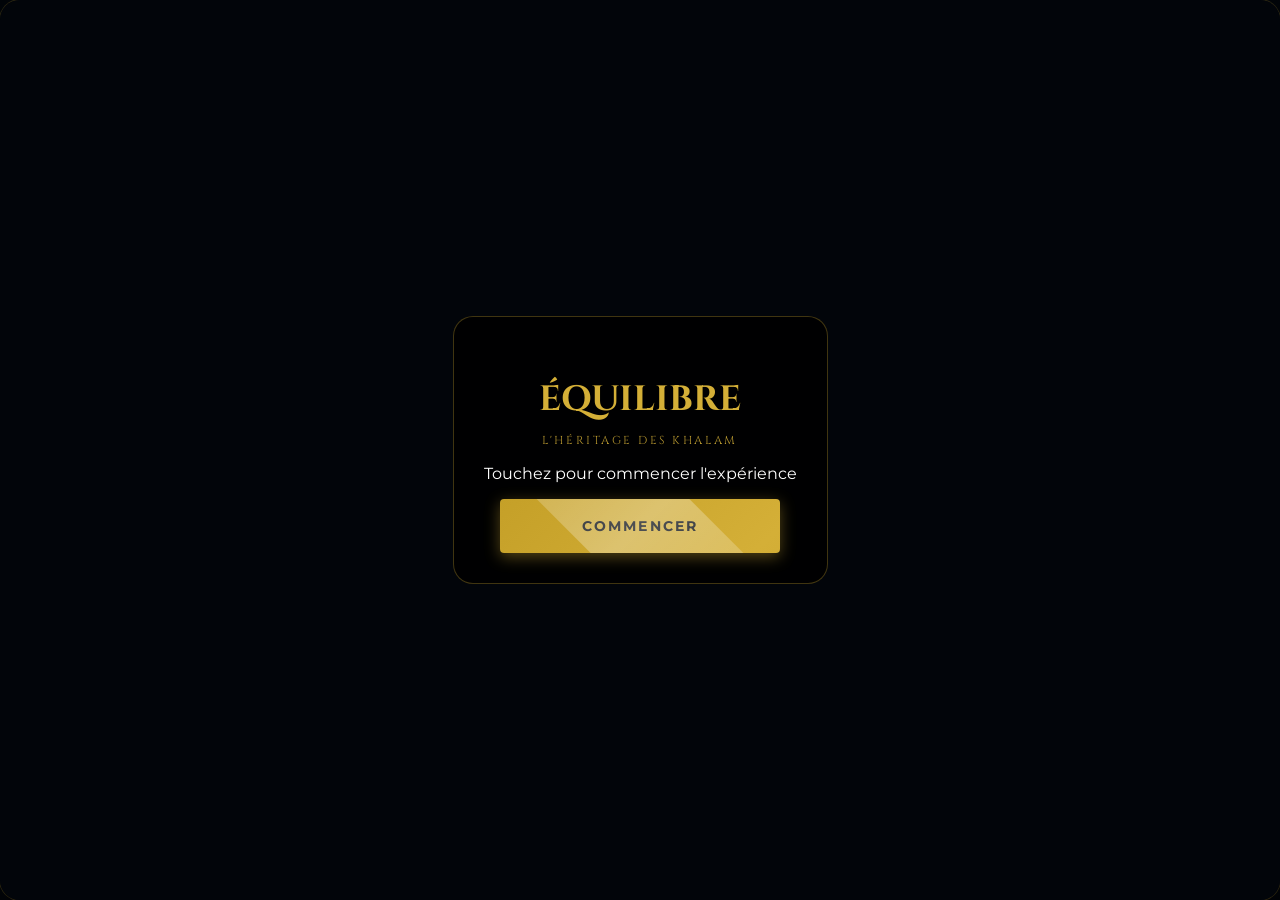
<file: index.html>
<!DOCTYPE html>
<html lang="fr">
<head>
  <meta charset="UTF-8">
  <meta name="viewport" content="width=device-width, initial-scale=1.0, viewport-fit=cover, user-scalable=no">
  <title>ÉQUILIBRE — L'Héritage des Khalam</title>
  <meta name="description" content="Un simulateur de vie narratif : maintenez l'équilibre entre Spiritualité, Amour, Santé et Argent.">

  <meta name="theme-color" content="#02050a">
  <meta name="apple-mobile-web-app-capable" content="yes">
  <meta name="apple-mobile-web-app-status-bar-style" content="black-translucent">
  <meta name="apple-mobile-web-app-title" content="L'Héritage">
  <link rel="manifest" href="manifest.webmanifest">
  <link rel="apple-touch-icon" href="icon-192.png">
  <link rel="icon" type="image/png" href="icon-192.png">

  <link rel="preconnect" href="https://fonts.googleapis.com">
  <link rel="preconnect" href="https://fonts.gstatic.com" crossorigin>
  <link href="https://fonts.googleapis.com/css2?family=Cinzel:wght@400;700&family=Montserrat:wght@300;400;600&display=swap" rel="stylesheet">
  <link rel="stylesheet" href="site.css">

  <!-- Préchargement des ressources du premier écran -->
  <link rel="preload" as="image" href="home-background.webp">
  <link rel="preload" as="image" href="official-game-emblem.webp">
  <!-- Ces deux chemins doublent VISUELS (config.js) : le préchargement doit
       figurer dans le HTML, avant tout module. À mettre à jour ensemble. -->

  <style>
    /* Styles critiques : évitent un flash blanc avant le chargement de la feuille. */
    html, body, #game-container { width: 100%; height: 100%; margin: 0; padding: 0; background: #02050a; overflow: hidden; color: #fff; }
    body, #game-container { height: 100dvh; }
    body {
      touch-action: manipulation;
      font-family: 'Montserrat', sans-serif;
      -webkit-overflow-scrolling: touch;
      -webkit-tap-highlight-color: transparent;
    }
    img { -webkit-user-drag: none; user-select: none; }
  </style>
</head>
<body class="text-md">
  <div id="game-container">
    <!-- Couches d'atmosphère -->
    <div class="mist-layer"></div>
    <div class="mist-layer alt"></div>
    <div class="menu-halo"></div>
    <div class="particles-container" id="particles"></div>

    <!-- Les écrans sont injectés ici par ui.js -->
    <div id="screen-container"></div>

    <!-- Le son ne peut démarrer qu'après un geste de l'utilisateur -->
    <div id="audio-prompt" class="overlay">
      <div class="prompt-box">
        <h2>ÉQUILIBRE</h2>
        <p class="prompt-sous">L'Héritage des Khalam</p>
        <p>Touchez pour commencer l'expérience</p>
        <button id="start-audio-btn" class="primary-btn">Commencer</button>
      </div>
    </div>
  </div>

  <!-- Filet de diagnostic.
       Si un fichier .js manque ou refuse de se charger, les modules ne
       s'exécutent pas et la page reste figée sur l'écran d'entrée, sans
       aucun message. Ce script, chargé avant eux, affiche alors ce qui a
       échoué — beaucoup plus utile qu'un bouton qui ne répond pas. -->
  <script>
  (function () {
    var signale = false;

    function afficher(message, detail) {
      if (signale) return;
      signale = true;
      var d = document.createElement('div');
      d.setAttribute('style',
        'position:fixed;inset:0;z-index:9999;background:#02050a;color:#f8f9fa;' +
        'font-family:-apple-system,system-ui,sans-serif;padding:26px;overflow:auto;' +
        'display:flex;flex-direction:column;justify-content:center');
      d.innerHTML =
        '<div style="color:#D4AF37;letter-spacing:.2em;font-size:.7rem;margin-bottom:14px">' +
        'LE JEU N\'A PAS PU DÉMARRER</div>' +
        '<div style="font-size:.9rem;line-height:1.6;margin-bottom:18px">' + message + '</div>' +
        '<div style="font-size:.72rem;line-height:1.6;opacity:.75;font-family:ui-monospace,monospace;' +
        'background:rgba(255,255,255,.06);padding:12px;border-radius:8px;word-break:break-all">' +
        detail + '</div>' +
        '<div style="font-size:.72rem;line-height:1.7;opacity:.6;margin-top:18px">' +
        'Vérifiez que les 50 fichiers du jeu sont bien déposés, puis rechargez ' +
        'la page en vidant le cache.</div>';
      document.body.appendChild(d);
    }

    // Un fichier introuvable : c'est la cause la plus fréquente.
    window.addEventListener('error', function (e) {
      var c = e.target;
      if (c && (c.tagName === 'SCRIPT' || c.tagName === 'LINK')) {
        afficher('Un fichier du jeu est introuvable ou n\'a pas pu être chargé.',
                 c.src || c.href);
      } else if (e.message) {
        afficher('Une erreur est survenue au démarrage.', e.message);
      }
    }, true);

    window.addEventListener('unhandledrejection', function (e) {
      afficher('Une erreur est survenue au démarrage.',
               (e.reason && (e.reason.message || e.reason)) || 'cause inconnue');
    });

    // Si rien ne s'est initialisé au bout de six secondes, les modules n'ont
    // pas démarré : on le dit plutôt que de laisser l'écran figé.
    setTimeout(function () {
      if (!window.__JEU_PRET__) {
        afficher('Les modules du jeu ne se sont pas chargés.',
                 'Fichiers attendus : main.js, config.js, pillars.js, state.js, ' +
                 'story.js, audio.js, voice.js, anim.js, ui.js, site.css');
      }
    }, 6000);
  })();
  </script>

  <script type="module" src="main.js"></script>
</body>
</html>
</file>
<file: site.css>
/* Noir & Or Premium Palette */
:root {
  --navy-deep: #02050a;
  --gold: #d4af37;
  --gold-muted: #c5a028;
  --gold-glow: rgba(212, 175, 55, 0.4);
  --white: #f8f9fa;
  --glass: rgba(255, 255, 255, 0.03); /* More transparent */
  --glass-border: rgba(212, 175, 55, 0.15);
  --gold-border: rgba(212, 175, 55, 0.3);
  --gold-bright: #ffefba;
  
  --spirit-glow: #9b59b6;
  --love-glow: #e74c3c;
  --health-glow: #2ecc71;
  
  --vh: 100vh;
}

* {
  box-sizing: border-box;
  -webkit-tap-highlight-color: transparent;
}

body {
  background-color: var(--navy-deep);
  color: var(--white);
  font-family: 'Montserrat', sans-serif;
  margin: 0;
  overflow: hidden;
  height: 100vh;
  width: 100vw;
}

h1, h2, h3, .cinzel {
  font-family: 'Cinzel', serif;
}

/* Atmosphere Layers */
.mist-layer {
  position: absolute;
  top: 0;
  left: 0;
  width: 100%;
  height: 100%;
  background: radial-gradient(circle at 20% 30%, rgba(212, 175, 55, 0.05) 0%, transparent 70%);
  pointer-events: none;
  z-index: 2;
  animation: mistMove 20s ease-in-out infinite alternate;
}

.mist-layer.alt {
  background: radial-gradient(circle at 80% 70%, rgba(155, 89, 182, 0.05) 0%, transparent 70%);
  animation: mistMove 25s ease-in-out infinite alternate-reverse;
}

@keyframes mistMove {
  0% { transform: translate(0, 0) scale(1); }
  100% { transform: translate(5%, 5%) scale(1.1); }
}

.menu-halo {
  position: absolute;
  top: 50%;
  left: 50%;
  transform: translate(-50%, -50%);
  width: 150vw;
  height: 150vw;
  background: radial-gradient(circle, rgba(212, 175, 55, 0.08) 0%, transparent 50%);
  pointer-events: none;
  z-index: 1;
  animation: haloPulse 15s infinite ease-in-out;
}

@keyframes haloPulse {
  0%, 100% { opacity: 0.5; transform: translate(-50%, -50%) scale(1); }
  50% { opacity: 1; transform: translate(-50%, -50%) scale(1.1); }
}

/* Screen Transitions */
.screen {
  position: absolute;
  top: 0;
  left: 0;
  width: 100%;
  height: 100%;
  opacity: 0;
  visibility: hidden;
  transition: opacity 0.8s cubic-bezier(0.4, 0, 0.2, 1), visibility 0.8s, transform 0.8s cubic-bezier(0.4, 0, 0.2, 1);
  display: flex;
  flex-direction: column;
  z-index: 10;
  transform: scale(1.02) translateY(10px);
}

.screen.active {
  opacity: 1;
  visibility: visible;
  z-index: 20;
  transform: scale(1) translateY(0);
}

/* Backgrounds */
.screen-bg {
  position: absolute;
  top: 0;
  left: 0;
  width: 100%;
  height: 100%;
  z-index: -1;
  background-size: cover;
  background-position: center;
}

.home-bg {
  background-image: url('home-background.webp');
  filter: brightness(0.6);
  animation: bgPulse 20s infinite ease-in-out;
}

@keyframes bgPulse {
  0%, 100% { transform: scale(1); filter: brightness(0.5) saturate(1); }
  50% { transform: scale(1.05); filter: brightness(0.7) saturate(1.2); }
}

.intro-overlay {
  position: absolute;
  top: 0;
  left: 0;
  width: 100%;
  height: 100%;
  background: radial-gradient(circle at center, transparent 20%, var(--navy-deep) 100%);
  z-index: -1;
}

/* Buttons */
button {
  cursor: pointer;
  border: none;
  background: none;
  font-family: 'Montserrat', sans-serif;
  text-transform: uppercase;
  letter-spacing: 0.15em;
  transition: all 0.4s cubic-bezier(0.25, 0.46, 0.45, 0.94);
}

.primary-btn {
  background: linear-gradient(135deg, var(--gold-muted), var(--gold), var(--gold-muted));
  background-size: 200% 100%;
  color: var(--navy-deep);
  padding: 18px 40px;
  font-weight: 700;
  font-size: 0.9rem;
  border-radius: 4px;
  box-shadow: 0 4px 15px var(--gold-glow);
  width: 100%;
  max-width: 280px;
  position: relative;
  overflow: hidden;
  animation: btnBreathe 4s ease-in-out infinite;
}

@keyframes btnBreathe {
  0%, 100% { transform: scale(1); box-shadow: 0 4px 15px var(--gold-glow); }
  50% { transform: scale(1.02); box-shadow: 0 8px 25px rgba(212, 175, 55, 0.6); }
}

.primary-btn::after {
  content: '';
  position: absolute;
  top: -50%;
  left: -50%;
  width: 200%;
  height: 200%;
  background: linear-gradient(to right, transparent, rgba(255,255,255,0.3), transparent);
  transform: rotate(45deg);
  transition: 0.5s;
  pointer-events: none;
  animation: btnShine 6s infinite;
}

@keyframes btnShine {
  0% { left: -150%; }
  20%, 100% { left: 150%; }
}

.primary-btn:hover {
  transform: translateY(-2px) scale(1.02);
  box-shadow: 0 10px 30px var(--gold-glow);
}

.primary-btn:active, .sm-btn:active, .choice-btn:active, .hud-btn:active {
  transform: scale(0.96);
  transition: transform 0.1s ease;
}

.primary-btn:disabled, .sm-btn.disabled {
  background: #222;
  color: #666;
  border-color: #333;
  box-shadow: none;
  cursor: not-allowed;
  opacity: 0.6;
}

.sm-btn {
  border: 1px solid var(--gold-border);
  color: var(--gold);
  padding: 12px 24px;
  font-size: 0.75rem;
  background: var(--glass);
  width: 100%;
  max-width: 260px;
  margin: 5px 0;
  border-radius: 4px;
}

.sm-btn:hover {
  background: rgba(212, 175, 55, 0.1);
  border-color: var(--gold);
}

.back-btn {
  position: absolute;
  top: 25px;
  left: 20px;
  color: var(--gold);
  font-size: 0.7rem;
  font-weight: 600;
  z-index: 100;
  padding: 10px;
  background: rgba(0,0,0,0.5);
  border-radius: 5px;
  border: 1px solid var(--glass-border);
}

/* HUD Components */
.logo-container {
  text-align: center;
  margin-top: 10vh;
  margin-bottom: 3vh;
}

.main-logo {
  width: 120px;
  filter: drop-shadow(0 0 20px var(--gold-glow));
  margin-bottom: 15px;
  position: relative;
}

.main-title {
  font-size: clamp(2rem, 8vw, 2.8rem);
  letter-spacing: 0.35em;
  color: var(--gold);
  margin: 0;
  text-shadow: 0 0 10px var(--gold-glow);
  position: relative;
  overflow: hidden;
  background: linear-gradient(90deg, var(--gold-muted), var(--gold-bright), var(--gold-muted));
  background-size: 200% auto;
  -webkit-background-clip: text;
  -webkit-text-fill-color: transparent;
  animation: logoShine 8s linear infinite;
}

@keyframes logoShine {
  0% { background-position: 200% center; }
  100% { background-position: -200% center; }
}

.main-subtitle {
  font-size: 0.75rem;
  letter-spacing: 0.55em;
  opacity: 0.7;
  margin: 12px 0 0;
  text-transform: uppercase;
  color: var(--white);
}

.menu-container {
  display: flex;
  flex-direction: column;
  align-items: center;
  gap: 12px;
  padding: 0 20px;
  margin-bottom: 30px;
}

.home-menu-card {
  background: var(--glass);
  backdrop-filter: blur(12px);
  border: 1px solid var(--glass-border);
  border-radius: 20px;
  padding: 35px 25px;
  box-shadow: 0 20px 50px rgba(0,0,0,0.5), inset 0 0 20px rgba(212, 175, 55, 0.05);
  position: relative;
  overflow: hidden;
}

.home-menu-card::before {
  content: '';
  position: absolute;
  top: 0;
  left: 0;
  width: 100%;
  height: 2px;
  background: linear-gradient(90deg, transparent, var(--gold-border), transparent);
}

/* Gameplay UI */
.stats-bar {
  display: flex;
  justify-content: space-around;
  padding: 15px 5px;
  background: var(--glass);
  border-bottom: 1px solid var(--glass-border);
}

.stat-item {
  display: flex;
  flex-direction: column;
  align-items: center;
  gap: 4px;
}

.gauge-bg {
  width: 50px;
  height: 4px;
  background: rgba(255,255,255,0.1);
  border-radius: 2px;
  overflow: hidden;
}

.gauge-fill {
  height: 100%;
  transition: width 1s ease;
}

.gauge-fill.spirit { background: var(--spirit-glow); box-shadow: 0 0 5px var(--spirit-glow); }
.gauge-fill.love { background: var(--love-glow); box-shadow: 0 0 5px var(--love-glow); }
.gauge-fill.health { background: var(--health-glow); box-shadow: 0 0 5px var(--health-glow); }

.stat-value {
  font-size: 0.6rem;
  font-weight: 700;
  color: var(--gold);
}

.dilemma-card {
  flex: 1;
  display: flex;
  flex-direction: column;
  padding: 20px;
  overflow-y: auto;
}

.dilemma-image-container {
  height: 30vh;
  margin-bottom: 15px;
  border: 1px solid var(--gold-border);
  border-radius: 15px;
  overflow: hidden;
  box-shadow: 0 10px 30px rgba(0,0,0,0.5);
}

.dilemma-image {
  width: 100%;
  height: 100%;
  object-fit: cover;
  animation: portraitBreathe 6s ease-in-out infinite alternate;
}

@keyframes portraitBreathe {
    0% { transform: scale(1); filter: brightness(1); }
    100% { transform: scale(1.05); filter: brightness(1.1); }
}

.dilemma-title {
  font-size: 1.2rem;
  color: var(--gold);
  margin-bottom: 10px;
  text-align: center;
}

.dilemma-text {
  font-size: 0.95rem;
  line-height: 1.8;
  margin-bottom: 25px;
  opacity: 0.95;
  letter-spacing: 0.02em;
}

.choice-btn {
  width: 100%;
  padding: 18px 24px;
  margin-bottom: 14px;
  background: rgba(255, 255, 255, 0.02);
  border: 1px solid var(--glass-border);
  color: var(--white);
  text-align: left;
  font-size: 0.9rem;
  border-radius: 14px;
  backdrop-filter: blur(8px);
  display: flex;
  align-items: center;
  gap: 15px;
  transition: all 0.4s cubic-bezier(0.165, 0.84, 0.44, 1);
}

.choice-btn span {
  flex: 1;
}

.choice-btn:hover {
  background: rgba(212, 175, 55, 0.08);
  border-color: var(--gold);
  transform: translateX(5px);
}

.choice-btn:active {
  background: var(--gold-glow);
  border-color: var(--gold);
  transform: scale(0.98);
}

/* Forms */
.form-group {
  margin-bottom: 15px;
  padding: 0 15px;
}

.form-group label {
  display: block;
  font-size: 0.7rem;
  color: var(--gold);
  margin-bottom: 6px;
  text-transform: uppercase;
  letter-spacing: 0.1em;
}

input, select {
  width: 100%;
  padding: 10px;
  background: var(--glass);
  border: 1px solid var(--glass-border);
  color: white;
  border-radius: 6px;
  font-family: 'Montserrat', sans-serif;
  outline: none;
}

/* Overlays */
.overlay {
  position: fixed;
  top: 0;
  left: 0;
  width: 100%;
  height: 100%;
  background: var(--navy-deep);
  display: flex;
  justify-content: center;
  align-items: center;
  z-index: 1000;
  transition: opacity 0.5s ease;
}

.prompt-box {
  text-align: center;
  padding: 30px;
  border: 1px solid var(--gold-border);
  background: rgba(0,0,0,0.9);
  border-radius: 20px;
  max-width: 90%;
}

.prompt-box h2 {
  font-size: 2.2rem;
  color: var(--gold);
  margin-bottom: 1rem;
}

.hidden { display: none !important; }
.fade-out { opacity: 0; pointer-events: none; }

/* Persistent HUD during gameplay */
.persistent-hud {
    display: flex;
    justify-content: space-between;
    align-items: center;
    padding: 10px 15px;
    background: rgba(0,0,0,0.85);
    border-bottom: 1px solid var(--gold-border);
    z-index: 100;
    backdrop-filter: blur(10px);
}

.hud-left {
    display: flex;
    align-items: center;
    gap: 12px;
}

.hud-portrait {
    width: 50px;
    height: 50px;
    border-radius: 50%;
    border: 2px solid var(--gold);
    object-fit: cover;
    background: var(--navy-deep);
    box-shadow: 0 0 15px var(--gold-glow);
    animation: portraitBreathe 4s ease-in-out infinite alternate;
}

@keyframes portraitBreathe {
  0% { transform: scale(1); filter: drop-shadow(0 0 5px var(--gold-glow)); }
  100% { transform: scale(1.03); filter: drop-shadow(0 0 15px var(--gold-glow)); }
}

.hud-info {
    display: flex;
    flex-direction: column;
    gap: 4px;
}

.hud-name {
    font-family: 'Cinzel', serif;
    font-size: 0.8rem;
    color: var(--gold);
    font-weight: bold;
    letter-spacing: 0.1em;
}

.hud-actions {
    display: flex;
    gap: 8px;
}

.hud-btn {
    font-size: 0.6rem;
    padding: 4px 8px;
    border: 1px solid var(--gold-border);
    color: var(--gold-muted);
    border-radius: 3px;
    background: rgba(255,255,255,0.05);
}

.hud-right {
    display: grid;
    grid-template-columns: 1fr 1fr;
    gap: 8px;
}

.hud-stat-item {
    display: flex;
    align-items: center;
    gap: 5px;
}

.hud-stat-item .gauge-bg {
    width: 35px;
    height: 3px;
}

.hud-stat-item .stat-icon {
    font-size: 0.8rem;
}

.hud-stat-item .stat-value {
    font-size: 0.55rem;
    min-width: 15px;
}

/* Selection Screens */
.selection-screen-content {
    margin-top: 40px;
    padding-bottom: 40px;
    display: flex;
    flex-direction: column;
    align-items: center;
}

.selection-cards-container {
    display: flex;
    flex-direction: column;
    gap: 20px;
    width: 100%;
    max-width: 320px;
    padding: 0 10px;
    max-height: 80vh;
    overflow-y: auto;
}

.proto-card {
    border: 1px solid var(--glass-border);
    border-radius: 15px;
    overflow: hidden;
    background: rgba(0,0,0,0.6);
    transition: transform 0.3s ease, border-color 0.3s ease;
}

.proto-card:hover {
    border-color: var(--gold) !important;
    transform: scale(1.02);
}

.proto-card img {
    width: 100%;
    height: 190px;
    object-fit: cover;
    /* Hauteur alignée sur les proportions des photos fournies (paysage ~1.76:1)
       pour limiter le rognage. L'ancre haute ne sert pas avec une source
       paysage, mais protège le cadrage si un portrait vertical la remplace. */
    object-position: center 15%;
}

.proto-card-body {
    padding: 15px;
    text-align: center;
}

.proto-card-title {
    color: var(--gold);
    margin: 0 0 5px;
}

.proto-card-text {
    font-size: 0.75rem;
    opacity: 0.8;
    margin-bottom: 15px;
}

/* Profile Screen */
.profile-screen-content {
    margin-top: 60px;
    padding: 20px;
    display: flex;
    flex-direction: column;
    align-items: center;
    max-width: 400px;
    margin-left: auto;
    margin-right: auto;
}

.profile-form {
    width: 100%;
    background: rgba(0,0,0,0.7);
    padding: 25px;
    border-radius: 15px;
    border: 1px solid var(--glass-border);
}

.profile-avatar-preview {
    width: 80px;
    height: 80px;
    border-radius: 50%;
    border: 2px solid var(--gold);
    margin: 10px auto;
    overflow: hidden;
    background: var(--navy-deep);
}

.profile-avatar-preview img {
    width: 100%;
    height: 100%;
    object-fit: cover;
}

/* Ensure game screen fills space */
#game-screen {
    height: 100%;
    display: flex;
    flex-direction: column;
}

@media (min-width: 600px) {
    .hud-right {
        display: flex;
        gap: 15px;
    }
    .hud-stat-item .gauge-bg {
        width: 60px;
    }
}

/* Timeline */
.timeline-item {
    position: relative;
    padding-left: 25px;
    margin-bottom: 20px;
}

.timeline-item::before {
    content: '';
    position: absolute;
    left: 0;
    top: 5px;
    width: 10px;
    height: 10px;
    background: var(--gold);
    border-radius: 50%;
    box-shadow: 0 0 10px var(--gold-glow);
}

.particles-container {
    position: absolute;
    top: 0;
    left: 0;
    width: 100%;
    height: 100%;
    pointer-events: none;
    z-index: 5;
    overflow: hidden;
}

/* Animations */
.particle {
  position: absolute;
  background: var(--gold);
  border-radius: 50%;
  opacity: 0.15; /* Even more discrete */
  pointer-events: none;
  filter: blur(1px);
  animation: float linear infinite;
}

@keyframes float {
  from { transform: translateY(110vh); }
  to { transform: translateY(-10vh); }
}

.text-sm { font-size: 14px; }
.text-md { font-size: 16px; }
.text-lg { font-size: 18px; }

/* Feedback Popups */
.stat-feedback-popup {
  position: fixed;
  pointer-events: none;
  font-weight: bold;
  font-size: 0.8rem;
  animation: floatUpFade 1.5s ease-out forwards;
  z-index: 1000;
  text-shadow: 0 2px 4px rgba(0,0,0,0.5);
  transform: translateX(-50%);
}

@keyframes floatUpFade {
  0% { transform: translate(-50%, 0); opacity: 1; }
  100% { transform: translate(-50%, -30px); opacity: 0; }
}

/* Achievement Toast */
.achievement-toast {
    position: fixed;
    top: 20px;
    left: 50%;
    transform: translateX(-50%);
    background: rgba(10, 10, 15, 0.95);
    border: 1px solid var(--gold);
    padding: 12px 20px;
    border-radius: 50px;
    display: flex;
    align-items: center;
    gap: 15px;
    z-index: 2000;
    box-shadow: 0 0 25px var(--gold-glow);
    animation: toastSlideIn 0.5s cubic-bezier(0.175, 0.885, 0.32, 1.275) forwards;
    min-width: 250px;
    backdrop-filter: blur(10px);
}

.achievement-toast.fade-out {
    opacity: 0;
    transform: translateX(-50%) translateY(-20px);
    transition: all 0.8s ease;
}

@keyframes toastSlideIn {
    from { opacity: 0; transform: translateX(-50%) translateY(-50px); }
    to { opacity: 1; transform: translateX(-50%) translateY(0); }
}

.toast-icon {
    font-size: 1.8rem;
}

.toast-content {
    display: flex;
    flex-direction: column;
}

.toast-title {
    font-size: 0.6rem;
    color: var(--gold);
    letter-spacing: 0.2em;
    font-weight: 700;
}

.toast-name {
    font-size: 0.9rem;
    font-family: 'Cinzel', serif;
    color: var(--white);
    font-weight: 600;
}

/* Card & Content Polishing */
.dilemma-card, .summary-card, .home-menu-card, .proto-card {
  animation: cardEntry 0.8s cubic-bezier(0.16, 1, 0.3, 1) forwards;
}

@keyframes cardEntry {
  from { opacity: 0; transform: translateY(20px); }
  to { opacity: 1; transform: translateY(0); }
}

/* ==========================================================================
   ÉQUILIBRE — V2 · Compléments de style
   --------------------------------------------------------------------------
   La feuille d'origine référençait de nombreuses classes qui n'existaient
   nulle part : .result-card, .choices-list, .dilemma-content, .stat-box,
   .summary-stats, .chapter-transition, .chapter-title-card et
   .chapter-intro-portrait. L'intro de chapitre, notamment, n'était pas
   positionnée en plein écran : son titre s'insérait dans le flux de la page.

   Cette section les définit, puis style les écrans complétés en V2
   (paramètres, hall, bibliothèque, fin de vie).
   ========================================================================== */

:root {
  --argent-glow: #A9602E;   /* Cuivre — pilier Argent (charte KHALAM) */
  --argent-txt: #d98b4a;    /* Variante lisible sur fond noir */
  --rouge-doux: #c0392b;
}

/* --------------------------------------------------- Pilier Argent */

.gauge-fill.argent { background: var(--argent-glow); box-shadow: 0 0 5px var(--argent-glow); }
.gauge-fill { transition: width 0.7s cubic-bezier(0.16, 1, 0.3, 1); }

/* --------------------------------------------------- Structure d'écran */

.panneau {
  padding-top: 74px;
  padding-bottom: 48px;
  max-width: 460px;
  margin: 0 auto;
  width: 100%;
  overflow-y: auto;
  -webkit-overflow-scrolling: touch;
  flex: 1;
}

.ecran-titre {
  color: var(--gold);
  text-align: center;
  font-size: 1.35rem;
  letter-spacing: 0.06em;
  margin: 0 0 22px;
}

.vide {
  text-align: center;
  opacity: 0.6;
  font-size: 0.85rem;
  line-height: 1.7;
  padding: 26px 8px;
}

/* --------------------------------------------------- HUD */

.hud-rep {
  font-size: 0.52rem;
  color: var(--gold-muted);
  letter-spacing: 0.04em;
  margin-bottom: 1px;
}

.hud-eq {
  font-size: 0.5rem;
  color: rgba(248, 249, 250, 0.55);
  font-style: italic;
  margin-bottom: 3px;
}

.stat-label {
  font-size: 0.5rem;
  color: var(--gold-muted);
  min-width: 54px;
  text-align: right;
  letter-spacing: 0.02em;
}

/* --------------------------------------------------- Zone de jeu */

#game-scroll-container {
  flex: 1;
  overflow-y: auto;
  -webkit-overflow-scrolling: touch;
  padding: 18px 14px 44px;
}

.dilemma-content { padding: 18px 16px 6px; }

/* Les choix n'apparaissent qu'une fois le texte déroulé. Auparavant, aucune
   règle ne les masquait : le `style.opacity = '1'` final était sans effet. */
.choices-list {
  opacity: 0;
  pointer-events: none;
  transition: opacity 0.6s ease;
  display: flex;
  flex-direction: column;
  gap: 10px;
  margin-top: 18px;
}

.choices-list.visible { opacity: 1; pointer-events: auto; }

.result-card {
  background: rgba(0, 0, 0, 0.62);
  border: 1px solid var(--glass-border);
  border-radius: 16px;
  padding: 24px 20px;
  text-align: center;
  animation: cardEntry 0.7s cubic-bezier(0.16, 1, 0.3, 1) forwards;
}

.result-card p { font-size: 0.92rem; line-height: 1.65; margin: 0 0 22px; }

/* --------------------------------------------------- Intro de chapitre */

.chapter-transition {
  position: fixed;
  inset: 0;
  background: var(--navy-deep);
  display: flex;
  align-items: center;
  justify-content: center;
  opacity: 0;
  visibility: hidden;
  transition: opacity 0.9s ease, visibility 0.9s;
  z-index: 400;
}

.chapter-transition.active { opacity: 1; visibility: visible; }

.chapter-title-card { text-align: center; padding: 0 26px; }

.chapter-intro-portrait {
  width: 96px;
  height: 96px;
  border-radius: 50%;
  object-fit: cover;
  border: 2px solid var(--gold);
  box-shadow: 0 0 26px var(--gold-glow);
  animation: cardEntry 1.2s cubic-bezier(0.16, 1, 0.3, 1) forwards;
}

/* --------------------------------------------------- Bilans */

.summary-card {
  background: rgba(0, 0, 0, 0.6);
  border: 1px solid var(--glass-border);
  border-radius: 18px;
  padding: 28px 20px 24px;
  text-align: center;
}

.summary-kicker {
  color: var(--gold-muted);
  letter-spacing: 0.34em;
  font-size: 0.58rem;
  margin: 0 0 8px;
}

.summary-titre { font-size: 1.2rem; color: var(--white); margin: 0 0 6px; }
.summary-eq { font-size: 0.76rem; opacity: 0.8; margin: 0 0 22px; }
.summary-eq strong { color: var(--gold); }

.summary-sous {
  font-size: 0.62rem;
  color: var(--gold);
  letter-spacing: 0.22em;
  margin: 26px 0 14px;
}

.summary-stats {
  display: grid;
  grid-template-columns: 1fr 1fr;
  gap: 11px;
}

.stat-box {
  background: var(--glass);
  border: 1px solid var(--glass-border);
  border-radius: 10px;
  padding: 11px 9px;
}

.stat-box-nom { font-size: 0.5rem; opacity: 0.62; letter-spacing: 0.12em; margin-bottom: 5px; }
.stat-box-val { font-family: 'Cinzel', serif; font-size: 0.82rem; font-weight: 600; }

.spirit-txt { color: var(--spirit-glow); }
.love-txt   { color: var(--love-glow); }
.health-txt { color: var(--health-glow); }
.argent-txt { color: var(--argent-txt); }

.stat-box-jauge {
  height: 3px;
  background: rgba(255, 255, 255, 0.08);
  border-radius: 2px;
  margin-top: 8px;
  overflow: hidden;
}

.stat-box-jauge span { display: block; height: 100%; border-radius: 2px; }
.stat-box-jauge span.spirit { background: var(--spirit-glow); }
.stat-box-jauge span.love   { background: var(--love-glow); }
.stat-box-jauge span.health { background: var(--health-glow); }
.stat-box-jauge span.argent { background: var(--argent-glow); }

.summary-decisions { text-align: left; }

.summary-dec {
  font-size: 0.72rem;
  line-height: 1.55;
  margin-bottom: 11px;
  padding-left: 11px;
  border-left: 2px solid var(--gold-border);
  opacity: 0.88;
}

.summary-dec span { font-weight: 600; color: var(--gold-muted); }

.summary-actions {
  display: flex;
  flex-direction: column;
  gap: 10px;
  align-items: center;
  margin-top: 28px;
}

/* --------------------------------------------------- Fin de vie */

.fin-card { border-color: var(--gold-border); }

.fin-titre {
  font-size: 1.5rem;
  color: var(--gold);
  margin: 0 0 4px;
  text-shadow: 0 0 18px var(--gold-glow);
}

.fin-niveau {
  font-size: 0.7rem;
  letter-spacing: 0.2em;
  opacity: 0.7;
  margin: 0 0 24px;
  text-transform: uppercase;
}

.fin-lecture { margin-top: 22px; text-align: left; }

.fin-lecture p {
  display: flex;
  justify-content: space-between;
  gap: 14px;
  font-size: 0.74rem;
  padding: 9px 2px;
  margin: 0;
  border-bottom: 1px solid rgba(212, 175, 55, 0.09);
}

.fin-lecture span { opacity: 0.62; }
.fin-lecture strong { color: var(--gold); font-weight: 600; text-align: right; }

.fin-mot {
  font-style: italic;
  font-size: 0.78rem;
  line-height: 1.7;
  opacity: 0.82;
  margin: 24px 4px 0;
}

/* --------------------------------------------------- Paramètres */

.reglage {
  display: flex;
  align-items: center;
  justify-content: space-between;
  gap: 14px;
  padding: 15px 2px;
  border-bottom: 1px solid rgba(212, 175, 55, 0.09);
  font-size: 0.84rem;
}

.reglage.colonne { flex-direction: column; align-items: flex-start; gap: 11px; }

.bascule {
  background: transparent;
  border: 1px solid var(--gold-border);
  color: rgba(248, 249, 250, 0.5);
  border-radius: 20px;
  padding: 7px 17px;
  font-size: 0.7rem;
  font-family: inherit;
  cursor: pointer;
  transition: all 0.25s ease;
}

.bascule.on {
  color: var(--navy-deep);
  background: var(--gold);
  border-color: var(--gold);
  font-weight: 600;
}

.segments { display: flex; flex-wrap: wrap; gap: 7px; width: 100%; }

.segments button {
  flex: 1 1 auto;
  background: transparent;
  border: 1px solid var(--glass-border);
  color: rgba(248, 249, 250, 0.55);
  border-radius: 8px;
  padding: 9px 6px;
  font-size: 0.66rem;
  font-family: inherit;
  cursor: pointer;
  transition: all 0.25s ease;
}

.segments button.on { color: var(--gold); border-color: var(--gold); background: rgba(212, 175, 55, 0.1); }

.danger-btn {
  display: block;
  width: 100%;
  margin-top: 34px;
  background: transparent;
  border: 1px solid rgba(192, 57, 43, 0.5);
  color: var(--rouge-doux);
  border-radius: 10px;
  padding: 13px;
  font-family: inherit;
  font-size: 0.76rem;
  letter-spacing: 0.06em;
  cursor: pointer;
}

.danger-btn:active { background: rgba(192, 57, 43, 0.12); }

/* --------------------------------------------------- Aide / Instructions */

.aide-intro {
  font-size: 0.84rem;
  line-height: 1.7;
  font-style: italic;
  color: var(--gold-bright);
  opacity: 0.9;
  margin: 0 0 18px;
  text-align: center;
}

.aide-piliers {
  display: grid;
  grid-template-columns: 1fr 1fr;
  gap: 10px;
  margin-bottom: 20px;
  font-size: 0.74rem;
}

.aide-liste {
  font-size: 0.78rem;
  line-height: 1.7;
  padding-left: 16px;
  margin: 0;
  opacity: 0.9;
}

.aide-liste li { margin-bottom: 9px; }

/* --------------------------------------------------- Hall de l'Équilibre */

.hall-resume { display: flex; gap: 12px; margin-bottom: 8px; }

.hall-resume p {
  flex: 1;
  background: var(--glass);
  border: 1px solid var(--glass-border);
  border-radius: 10px;
  padding: 13px 8px;
  margin: 0;
  text-align: center;
}

.hall-resume span { display: block; font-size: 0.5rem; opacity: 0.6; letter-spacing: 0.1em; margin-bottom: 5px; }
.hall-resume strong { color: var(--gold); font-size: 1.1rem; font-family: 'Cinzel', serif; }

.hall-vie {
  background: rgba(0, 0, 0, 0.42);
  border: 1px solid var(--glass-border);
  border-left: 2px solid var(--gold);
  border-radius: 10px;
  padding: 13px 14px;
  margin-bottom: 11px;
  text-align: left;
}

.hall-vie-tete {
  display: flex;
  justify-content: space-between;
  gap: 10px;
  font-size: 0.58rem;
  opacity: 0.62;
  margin-bottom: 6px;
}

.hall-date { white-space: nowrap; }
.hall-vie-titre { font-family: 'Cinzel', serif; color: var(--gold); font-size: 0.92rem; }

/* --------------------------------------------------- Bibliothèque Vivante */

.fiche {
  background: rgba(0, 0, 0, 0.42);
  border: 1px solid var(--glass-border);
  border-radius: 12px;
  padding: 15px;
  margin-bottom: 12px;
  text-align: left;
}

.fiche-tete {
  display: flex;
  justify-content: space-between;
  align-items: baseline;
  gap: 10px;
  margin-bottom: 8px;
}

.fiche-nom { font-family: 'Cinzel', serif; color: var(--gold); font-size: 0.98rem; }
.fiche-role { font-size: 0.56rem; opacity: 0.6; letter-spacing: 0.1em; text-transform: uppercase; }
.fiche-bio { font-size: 0.76rem; line-height: 1.55; opacity: 0.8; margin: 0 0 10px; }
.fiche-lien { font-size: 0.68rem; opacity: 0.7; }
.fiche-lien strong { color: var(--gold-muted); }

/* --------------------------------------------------- Journal du Destin */

.journal-entree {
  background: rgba(0, 0, 0, 0.42);
  border: 1px solid var(--glass-border);
  border-radius: 12px;
  padding: 15px;
  margin-bottom: 13px;
  text-align: left;
}

.journal-chap { color: var(--gold); font-size: 0.55rem; letter-spacing: 0.16em; margin-bottom: 6px; }
.journal-titre { font-weight: 600; font-size: 0.86rem; margin-bottom: 7px; }
.journal-res { font-size: 0.76rem; opacity: 0.78; line-height: 1.55; }

/* --------------------------------------------------- Formulaire */

.champ-erreur {
  border-color: var(--rouge-doux) !important;
  animation: secousse 0.4s ease;
}

@keyframes secousse {
  0%, 100% { transform: translateX(0); }
  25% { transform: translateX(-5px); }
  75% { transform: translateX(5px); }
}

/* --------------------------------------------------- Confort mobile */

/* Respecte le réglage système « réduire les animations » : sur mobile
   d'entrée de gamme, cela allège aussi nettement le rendu. */
@media (prefers-reduced-motion: reduce) {
  *, *::before, *::after {
    animation-duration: 0.01ms !important;
    animation-iteration-count: 1 !important;
    transition-duration: 0.01ms !important;
  }
}

/* Sous-titre de l'écran d'entrée : rappelle l'appartenance à la licence
   ÉQUILIBRE sans concurrencer le logo. */
.prompt-sous {
  font-family: 'Cinzel', serif;
  color: var(--gold);
  font-size: 0.72rem;
  letter-spacing: 0.22em;
  text-transform: uppercase;
  margin: -6px 0 14px;
  opacity: 0.85;
}

/* Même raison que pour .proto-card img : quand une scène n'a pas
   d'illustration, c'est le portrait du protagoniste qui s'affiche, et un
   recadrage centré y montrerait le torse. Sans effet sur les illustrations
   de scènes, en 16:9, qui sont recadrées horizontalement. */
.dilemma-image { object-position: center 10%; }

/* Annonce de l'usure dans le bilan de chapitre : information de règle, donc
   lisible mais discrète, jamais confondue avec le récit. */
.summary-usure {
  font-size: 0.7rem;
  line-height: 1.55;
  color: var(--gold-muted);
  opacity: 0.85;
  border-top: 1px solid rgba(212, 175, 55, 0.12);
  border-bottom: 1px solid rgba(212, 175, 55, 0.12);
  padding: 10px 6px;
  margin: 0 0 20px;
}

/* ==========================================================================
   Mise en page sur grand écran
   --------------------------------------------------------------------------
   Le jeu est conçu pour un écran vertical de téléphone. Sur un moniteur, la
   fenêtre s'étirait sur toute la largeur : les jauges du HUD se retrouvaient
   à des mètres de leurs libellés, et l'illustration d'un dilemme, mise à
   l'échelle sur 2000 px de large dans un cadre de 30 % de hauteur, n'en
   montrait plus qu'une tranche — le sommet d'un crâne au lieu d'un visage.

   On enferme donc le jeu dans une colonne de la largeur d'un téléphone,
   centrée sur un fond noir. C'est la présentation habituelle d'un jeu mobile
   servi sur le web, et cela ne change rien au rendu sur téléphone.
   ========================================================================== */

@media (min-width: 560px) {
  body {
    display: flex;
    align-items: center;
    justify-content: center;
    background: #000;
    padding: 0;
  }

  #game-container {
    position: relative;
    width: 440px;
    max-width: 100%;
    height: min(100dvh, 900px);
    overflow: hidden;
    border-radius: 20px;
    box-shadow: 0 0 0 1px rgba(212, 175, 55, 0.18),
                0 30px 80px rgba(0, 0, 0, 0.9);
  }

  /* Ces deux couches couvraient tout l'écran : on les ramène dans la colonne. */
  .overlay,
  .chapter-transition {
    position: absolute;
  }
}

/* --------------------------------------------------------------------------
   Bouton de lecture à voix haute des écrans de bilan.
   Posé en haut à droite de la carte, hors du flux : le bilan reste lisible
   d'un bloc, et la commande ne pousse aucun contenu vers le bas.
   -------------------------------------------------------------------------- */
.summary-card { position: relative; }

.btn-lire {
  position: absolute;
  top: 12px;
  right: 12px;
  width: 42px;
  height: 42px;
  border-radius: 50%;
  background: rgba(0, 0, 0, 0.55);
  border: 1px solid var(--gold-border);
  color: var(--gold);
  font-size: 1.05rem;
  line-height: 1;
  cursor: pointer;
  display: flex;
  align-items: center;
  justify-content: center;
  transition: all 0.25s ease;
  /* Cible tactile confortable même si l'icône est petite. */
  -webkit-tap-highlight-color: transparent;
}

.btn-lire:active { transform: scale(0.92); }

/* Pendant la lecture : halo doré pulsant, pour que l'état soit lisible
   sans avoir à écouter. */
.btn-lire.lit {
  border-color: var(--gold);
  background: rgba(212, 175, 55, 0.16);
  animation: pulseLecture 1.6s ease-in-out infinite;
}

@keyframes pulseLecture {
  0%, 100% { box-shadow: 0 0 0 0 rgba(212, 175, 55, 0.45); }
  50%      { box-shadow: 0 0 0 9px rgba(212, 175, 55, 0); }
}

/* ==========================================================================
   ANIMATION DES PERSONNAGES
   --------------------------------------------------------------------------
   Les portraits sont des photographies : on ne cherche pas à les faire
   articuler, ce qui produirait une image caoutchouteuse. On cherche la
   présence — une respiration permanente, une vibration au rythme exact de la
   voix, une réaction aux décisions.

   Tout repose sur `transform` et `box-shadow`, composés par le processeur
   graphique : aucune de ces animations ne provoque de recalcul de mise en
   page, ce qui les garde fluides sur un téléphone modeste.
   ========================================================================== */

/* --voix : intensité du mot en cours, de 0 à ~1,2. Pilotée par anim.js. */
.hud-portrait,
.chapter-intro-portrait {
  --voix: 0;
  will-change: transform;
}

/* ---------- 1. Respiration ---------- */

.hud-portrait {
  /* Remplace l'ancienne animation partagée : plus lente, plus discrète, et
     surtout combinée à l'impulsion de parole ci-dessous. */
  animation: respire 4.5s ease-in-out infinite;
}

@keyframes respire {
  0%, 100% { transform: scale(1)      translateY(0); }
  50%      { transform: scale(1.035)  translateY(-1px); }
}

/* ---------- 2. Parole ---------- */

/* Pendant la parole, la respiration cède la place à une vibration pilotée
   mot à mot. L'échelle et la rotation suivent --voix, mise à jour à chaque
   mot prononcé puis ramenée à zéro : le portrait « ponctue » la voix. */
.hud-portrait.parle,
.chapter-intro-portrait.parle {
  animation: none;
  transform:
    scale(calc(1 + var(--voix) * 0.055))
    translateY(calc(var(--voix) * -1.6px))
    rotate(calc(var(--voix) * 0.7deg));
  transition: transform 90ms cubic-bezier(0.34, 1.56, 0.64, 1);
}

/* Halo doré qui respire avec la voix : lisible même quand le portrait est
   petit, et cohérent avec le cercle doré du HUD. */
.hud-portrait.parle {
  box-shadow:
    0 0 calc(8px + var(--voix) * 16px) rgba(212, 175, 55, calc(0.35 + var(--voix) * 0.5)),
    0 0 0 1px var(--gold);
  transition: transform 90ms cubic-bezier(0.34, 1.56, 0.64, 1),
              box-shadow 120ms ease-out;
}

.chapter-intro-portrait.parle {
  box-shadow: 0 0 calc(20px + var(--voix) * 30px) rgba(212, 175, 55, calc(0.4 + var(--voix) * 0.45));
}

/* ---------- 3. Réaction à une décision ---------- */

.hud-portrait.reagit-positif  { animation: reagitPositif 0.9s ease-out; }
.hud-portrait.reagit-negatif  { animation: reagitNegatif 0.9s ease-out; }
.hud-portrait.reagit-neutre   { animation: reagitNeutre  0.9s ease-out; }

@keyframes reagitPositif {
  0%   { transform: scale(1)     rotate(0deg);   box-shadow: 0 0 0 1px var(--gold); }
  30%  { transform: scale(1.14)  rotate(-3deg);  box-shadow: 0 0 22px rgba(46, 204, 113, 0.85); }
  60%  { transform: scale(1.05)  rotate(1.5deg); }
  100% { transform: scale(1)     rotate(0deg);   box-shadow: 0 0 0 1px var(--gold); }
}

@keyframes reagitNegatif {
  /* Un léger recul, puis un tremblement : le personnage encaisse. */
  0%   { transform: scale(1)    translateX(0);    box-shadow: 0 0 0 1px var(--gold); }
  20%  { transform: scale(0.93) translateX(-3px); box-shadow: 0 0 22px rgba(192, 57, 43, 0.8); }
  40%  { transform: scale(0.95) translateX(3px); }
  60%  { transform: scale(0.97) translateX(-2px); }
  100% { transform: scale(1)    translateX(0);    box-shadow: 0 0 0 1px var(--gold); }
}

@keyframes reagitNeutre {
  0%   { transform: rotate(0deg); }
  35%  { transform: rotate(-2.5deg); }
  70%  { transform: rotate(1.5deg); }
  100% { transform: rotate(0deg); }
}

/* ---------- 4. Vie de la scène ---------- */

/* Dérive très lente de l'illustration : le décor n'est plus figé. Le
   mouvement est assez faible pour ne pas distraire de la lecture. */
.dilemma-image {
  animation: deriveScene 22s ease-in-out infinite alternate;
}

@keyframes deriveScene {
  0%   { transform: scale(1.06) translate(0, 0);        filter: brightness(1); }
  50%  { transform: scale(1.10) translate(-1.2%, -0.8%); filter: brightness(1.05); }
  100% { transform: scale(1.06) translate(1%, 0.6%);     filter: brightness(1); }
}

/* Le réglage système « réduire les animations » est déjà respecté plus haut ;
   on neutralise ici explicitement les transformations de portrait, qui sont
   les plus susceptibles de gêner. */
@media (prefers-reduced-motion: reduce) {
  .hud-portrait,
  .chapter-intro-portrait,
  .dilemma-image {
    animation: none !important;
    transform: none !important;
  }
}

/* ==========================================================================
   PERSONNAGE EN PIED DANS LA SCÈNE
   --------------------------------------------------------------------------
   Convention du roman visuel : le personnage se tient devant le décor, au
   premier plan. Les illustrations sont sur fond transparent et parfaitement
   alignées entre elles, ce qui permet de changer de tenue d'un chapitre à
   l'autre sans que la figure saute à l'écran.

   Le cadre de scène passe de 30 % à 42 % de la hauteur pour lui donner de la
   place : c'est le personnage, pas le décor, qui porte l'attention.
   ========================================================================== */

.dilemma-image-container {
  position: relative;
  height: 42vh;
}

.perso-corps {
  width: 100%;
  height: 100%;
  object-fit: contain;
  display: block;
}

.perso-scene {
  position: absolute;
  bottom: -2%;
  left: 50%;
  height: 104%;
  width: auto;
  transform: translateX(-50%);
  transform-origin: bottom center;
  pointer-events: none;
  /* Ancre le personnage au sol : sans cette ombre portée, il flotte. */
  filter: drop-shadow(0 14px 18px rgba(0, 0, 0, 0.75));
  animation: entreeScene 0.8s cubic-bezier(0.16, 1, 0.3, 1) both,
             balancement 6.5s ease-in-out 0.8s infinite;
  will-change: transform;
}

/* Arrivée : le personnage entre dans la scène plutôt que d'y apparaître. */
@keyframes entreeScene {
  from { opacity: 0; transform: translateX(-50%) translateY(14px) scale(0.97); }
  to   { opacity: 1; transform: translateX(-50%) translateY(0)    scale(1); }
}

/* Repos : un très léger report d'appui, comme quelqu'un debout qui écoute.
   L'amplitude est volontairement minime — au-delà, la figure semble tanguer. */
@keyframes balancement {
  0%, 100% { transform: translateX(-50%) rotate(0deg)      translateY(0); }
  25%      { transform: translateX(-50%) rotate(0.35deg)   translateY(-2px); }
  50%      { transform: translateX(-50%) rotate(0deg)      translateY(0); }
  75%      { transform: translateX(-50%) rotate(-0.35deg)  translateY(-1px); }
}

/* Parole : la figure ponctue chaque mot d'un très léger acquiescement.
   Le balancement cède la place, sinon les deux transformations se battent. */
.perso-scene.parle {
  animation: entreeScene 0.8s cubic-bezier(0.16, 1, 0.3, 1) both;
  transform:
    translateX(-50%)
    translateY(calc(var(--voix) * -3px))
    rotate(calc(var(--voix) * 0.5deg))
    scale(calc(1 + var(--voix) * 0.008));
  transition: transform 90ms cubic-bezier(0.34, 1.56, 0.64, 1);
}

/* Réactions : la figure entière encaisse ou se redresse. */
.perso-scene.reagit-positif { animation: persoPositif 0.9s ease-out; }
.perso-scene.reagit-negatif { animation: persoNegatif 0.9s ease-out; }
.perso-scene.reagit-neutre  { animation: persoNeutre  0.9s ease-out; }

@keyframes persoPositif {
  0%   { transform: translateX(-50%) translateY(0)     scale(1); }
  35%  { transform: translateX(-50%) translateY(-11px) scale(1.02) rotate(-1deg); }
  65%  { transform: translateX(-50%) translateY(-3px)  scale(1.005) rotate(0.5deg); }
  100% { transform: translateX(-50%) translateY(0)     scale(1)   rotate(0deg); }
}

@keyframes persoNegatif {
  0%   { transform: translateX(-50%) scale(1)     rotate(0deg); }
  25%  { transform: translateX(-50%) scale(0.982) rotate(1.6deg)  translateY(4px); }
  55%  { transform: translateX(-50%) scale(0.99)  rotate(-1deg)   translateY(2px); }
  100% { transform: translateX(-50%) scale(1)     rotate(0deg)    translateY(0); }
}

@keyframes persoNeutre {
  0%   { transform: translateX(-50%) rotate(0deg); }
  40%  { transform: translateX(-50%) rotate(-0.9deg); }
  100% { transform: translateX(-50%) rotate(0deg); }
}

/* Le décor recule d'un cran pour laisser le premier plan au personnage. */
.perso-scene ~ .dilemma-image,
.dilemma-image-container:has(.perso-scene) .dilemma-image {
  filter: brightness(0.72) saturate(0.9);
}

@media (prefers-reduced-motion: reduce) {
  .perso-scene { animation: none !important; transform: translateX(-50%) !important; }
}

/* Ligne de rôle sous le nom, dans le bandeau de rencontre. */
.toast-desc {
  font-size: 0.58rem;
  color: var(--gold-muted);
  letter-spacing: 0.06em;
  margin-top: 2px;
  opacity: 0.85;
}

/* ==========================================================================
   CINÉMATIQUE
   --------------------------------------------------------------------------
   Une suite de plans, chacun avec son mouvement de caméra et son texte.
   Le mouvement vient de `transform` sur le décor : c'est le processeur
   graphique qui compose, donc rien ne rame sur un téléphone modeste.

   Les plans durent longtemps volontairement — on lit, on regarde. Mais un
   appui passe au suivant : personne ne doit être prisonnier d'une séquence.
   ========================================================================== */

.cine-scene {
  position: relative;
  width: 100%;
  animation: cineEntree 0.9s ease-out both;
}

.cine-scene.sortie { animation: cineSortie 0.5s ease-in both; }

@keyframes cineEntree { from { opacity: 0; } to { opacity: 1; } }
@keyframes cineSortie { from { opacity: 1; } to { opacity: 0; } }

.cine-plan {
  position: relative;
  width: 100%;
  height: 46vh;
  border-radius: 16px;
  overflow: hidden;
  border: 1px solid var(--gold-border);
  box-shadow: 0 14px 40px rgba(0, 0, 0, 0.7);
  cursor: pointer;
}

.cine-decor {
  position: absolute;
  inset: 0;
  width: 100%;
  height: 100%;
  object-fit: cover;
  will-change: transform;
}

/* Mouvements de caméra. Lents et de faible amplitude : au-delà, l'œil suit
   le mouvement au lieu de lire le plan. */
.cine-plan[data-camera="avance"] .cine-decor { animation: camAvance 11s ease-out both; }
.cine-plan[data-camera="recule"] .cine-decor { animation: camRecule 11s ease-out both; }
.cine-plan[data-camera="gauche"] .cine-decor { animation: camGauche 13s ease-in-out both; }
.cine-plan[data-camera="droite"] .cine-decor { animation: camDroite 13s ease-in-out both; }
.cine-plan[data-camera="fixe"]   .cine-decor { transform: scale(1.04); }
/* Travelling avant marqué, pour la marche. Amplitude bien plus forte que
   `avance` : c'est le défilement du décor qui donne la sensation d'avancer,
   deux poses alternées sur place n'y suffisent pas. Au-delà de 1.42 le décor
   commence à manquer de définition — 1536 px affichés à 2180. */
.cine-plan[data-camera="marche"] .cine-decor { animation: camMarche 8.4s linear both; }

@keyframes camMarche { from { transform: scale(1.06) translate(4%, 1.5%); }
                       to   { transform: scale(1.42) translate(-3%, -2%); } }

@keyframes camAvance { from { transform: scale(1.02); } to { transform: scale(1.16); } }
@keyframes camRecule { from { transform: scale(1.18); } to { transform: scale(1.03); } }
@keyframes camGauche { from { transform: scale(1.12) translateX(3.5%); }
                       to   { transform: scale(1.12) translateX(-3.5%); } }
@keyframes camDroite { from { transform: scale(1.12) translateX(-3.5%); }
                       to   { transform: scale(1.12) translateX(3.5%); } }

/* Personnages posés dans le plan. Ils entrent avec un léger décalage, pour
   que le décor s'installe avant eux. */
.cine-perso {
  position: absolute;
  bottom: -1%;
  height: 92%;
  width: auto;
  filter: drop-shadow(0 12px 18px rgba(0, 0, 0, 0.8));
  animation: cinePerso 1.1s cubic-bezier(0.16, 1, 0.3, 1) 0.35s both,
             cineRespire 6s ease-in-out 1.5s infinite;
  will-change: transform;
}

.cine-perso.gauche      { left: 8%; }
.cine-perso.droite      { right: 8%; }
.cine-perso.centre      { left: 50%; margin-left: -14%; }
/* Au loin sur la corniche : plus petits, plus écartés. */
.cine-perso.gauche-loin { left: 30%; height: 62%; }
.cine-perso.droite-loin { left: 46%; height: 62%; }

/* Le couple qui marche : centré, et il grandit très légèrement pendant le plan.
   La caméra avance plus vite qu'eux — sans cet écart, ils sembleraient collés
   au décor et le travelling ne servirait à rien. */
.cine-perso.couple {
  left: 50%;
  height: 60%;
  transform-origin: 50% 100%;
  animation: cinePerso 1.1s cubic-bezier(0.16, 1, 0.3, 1) 0.35s both,
             coupleAvance 8.4s linear both;
}

@keyframes coupleAvance {
  from { transform: translateX(-50%) scale(1); }
  to   { transform: translateX(-50%) scale(1.06); }
}

/* Le rebond du pas. Le corps monte et redescend à chaque enjambée : c'est ce
   détail qui sépare une image qui glisse de quelqu'un qui marche. Le cycle
   est calé sur les 750 ms d'une pose. */
.cine-marche.couple img { animation-name: pasImpair, pasRebond; }
.cine-marche.couple img + img { animation-name: pasPair, pasRebond; }
.cine-marche.couple img,
.cine-marche.couple img + img {
  animation-duration: 1.5s, 0.75s;
  animation-timing-function: step-end, ease-in-out;
  animation-iteration-count: infinite, infinite;
}

@keyframes pasRebond {
  0%, 100% { transform: translateY(0); }
  50%      { transform: translateY(-0.9%); }
}

/* Attablés. Mila à gauche, Didi à droite. */
.cine-perso.assis-gauche { left: 9%;  bottom: 3%; height: 54%; }
.cine-perso.assis-droite { right: 9%; bottom: 3%; height: 54%; }

/* La nappe découpée, reposée par-dessus les convives. Ni ombre portée ni
   respiration : ce n'est pas un personnage, c'est un morceau du décor. */
.cine-perso.cine-avant {
  left: 0;
  bottom: 0;
  width: 100%;
  height: 100%;
  object-fit: cover;
  filter: none;
  animation: cinePerso 1.1s cubic-bezier(0.16, 1, 0.3, 1) 0.35s both;
}

/* Marche. Deux poses empilées au même endroit ; on commute leur opacité.
   750 ms par pose, soit un cycle de 1,5 s — cadence validée à l'œil. Les
   images sont générées avec une boîte de recadrage commune : elles se
   superposent au pixel près, sans dérive de taille ni de position.
   La bascule est franche, pas fondue : c'est du dessin, pas de la vidéo. */
.cine-marche {
  display: block;
  position: absolute;
}

.cine-marche img {
  display: block;
  height: 100%;
  width: auto;
}

/* La seconde pose se superpose exactement à la première. */
.cine-marche img + img {
  position: absolute;
  inset: 0;
}

.cine-marche img:first-child { animation: pasImpair 1.5s step-end infinite; }
.cine-marche img + img       { animation: pasPair   1.5s step-end infinite; }

@keyframes pasImpair { 0% { opacity: 1; } 50% { opacity: 0; } }
@keyframes pasPair   { 0% { opacity: 0; } 50% { opacity: 1; } }

@keyframes cinePerso {
  from { opacity: 0; transform: translateY(16px); }
  to   { opacity: 1; transform: translateY(0); }
}

@keyframes cineRespire {
  0%, 100% { transform: translateY(0) scale(1); }
  50%      { transform: translateY(-3px) scale(1.008); }
}

/* Voile bas : ancre les personnages et détache le texte du décor. */
.cine-voile {
  position: absolute;
  inset: 0;
  pointer-events: none;
  background: linear-gradient(to bottom,
              rgba(2, 5, 10, 0.30) 0%,
              rgba(2, 5, 10, 0) 35%,
              rgba(2, 5, 10, 0) 60%,
              rgba(2, 5, 10, 0.80) 100%);
}

.cine-texte {
  font-size: 0.92rem;
  line-height: 1.75;
  padding: 20px 6px 4px;
  margin: 0;
  color: var(--white);
  animation: cineTexte 1.1s ease-out 0.5s both;
}

@keyframes cineTexte {
  from { opacity: 0; transform: translateY(10px); }
  to   { opacity: 1; transform: translateY(0); }
}

.cine-choix {
  display: flex;
  flex-direction: column;
  gap: 10px;
  margin-top: 18px;
  animation: cineTexte 1.1s ease-out 1.1s both;
}

@media (prefers-reduced-motion: reduce) {
  .cine-decor, .cine-perso, .cine-scene, .cine-texte, .cine-choix,
  .cine-marche img {
    animation: none !important;
    transform: none !important;
  }
  /* Animations coupées : la marche se fige sur une seule pose, sinon les deux
     images restent superposées et le personnage apparaît dédoublé. */
  .cine-marche img + img { opacity: 0 !important; }
}

/* Pendant une cinématique, le conteneur de jeu laisse toute la place au
   récit : pas de jauges, pas de boutons, seulement l'image et le texte. */
#game-scroll-container.en-cinematique {
  padding: 14px 14px 40px;
}

/* ==========================================================================
   Conséquences différées — les échos
   ========================================================================== */

/* Le marqueur ne dit pas ce qui va tomber, seulement qu'il tombera quelque
   chose. C'est tout l'objet du dispositif : le joueur doit savoir qu'il parie
   sans pouvoir calculer le pari. */
.marque-differe {
    display: block;
    margin-top: .35rem;
    font-family: 'Cinzel', serif;
    font-style: normal;
    font-size: .62rem;
    letter-spacing: .09em;
    text-transform: uppercase;
    color: var(--gold-muted);
    opacity: .62;
}

.choice-btn.choice-differe { border-left: 2px solid var(--gold-muted); }

.summary-echos { margin: .5rem 0 1.25rem; }

.summary-echo {
    border-left: 2px solid var(--gold-muted);
    padding: .55rem 0 .55rem .85rem;
    margin-bottom: .85rem;
}

.summary-echo .echo-titre {
    font-family: 'Cinzel', serif;
    font-size: .72rem;
    letter-spacing: .1em;
    text-transform: uppercase;
    color: var(--gold);
    margin-bottom: .3rem;
}

.summary-echo p {
    margin: 0;
    font-size: .92rem;
    line-height: 1.55;
    opacity: .9;
}

/* ==========================================================================
   BANDEAU DE MISE À JOUR
   Le service worker sert depuis son cache : sans ce bandeau, le joueur ne
   saurait jamais qu'une version plus récente existe. Posé en bas, au-dessus
   de tout, il ne masque ni le texte de la scène ni les boutons de choix.
   ========================================================================== */

#maj-bandeau {
  position: fixed;
  left: 12px;
  right: 12px;
  bottom: 12px;
  z-index: 9999;
  display: flex;
  align-items: center;
  gap: 14px;
  padding: 14px 16px;
  border-radius: 14px;
  background: linear-gradient(160deg, #14120c 0%, #0a0908 100%);
  border: 1px solid var(--gold-border);
  box-shadow: 0 10px 34px rgba(0, 0, 0, 0.75), 0 0 22px var(--gold-glow);
  transform: translateY(140%);
  opacity: 0;
  transition: transform 0.45s cubic-bezier(0.16, 1, 0.3, 1), opacity 0.45s ease;
}

#maj-bandeau.visible {
  transform: translateY(0);
  opacity: 1;
}

#maj-bandeau .maj-texte {
  flex: 1;
  min-width: 0;
  display: flex;
  flex-direction: column;
  gap: 2px;
}

#maj-bandeau .maj-texte strong {
  color: var(--gold);
  font-size: 0.98rem;
  letter-spacing: 0.02em;
}

#maj-bandeau .maj-texte span {
  color: rgba(255, 255, 255, 0.55);
  font-size: 0.8rem;
  font-variant-numeric: tabular-nums;
}

#maj-bandeau #maj-btn {
  flex: 0 0 auto;
  margin: 0;
  padding: 10px 18px;
  width: auto;
}

#maj-bandeau .maj-fermer {
  flex: 0 0 auto;
  width: 34px;
  height: 34px;
  border: none;
  border-radius: 50%;
  background: transparent;
  color: rgba(255, 255, 255, 0.4);
  font-size: 1.4rem;
  line-height: 1;
  cursor: pointer;
}

#maj-bandeau .maj-fermer:hover { color: var(--gold); }

/* Étroit : le bouton passe sous le texte plutôt que de l'écraser. */
@media (max-width: 430px) {
  #maj-bandeau {
    flex-wrap: wrap;
    gap: 10px;
  }
  #maj-bandeau .maj-texte { flex-basis: calc(100% - 44px); }
  #maj-bandeau #maj-btn { flex-basis: 100%; text-align: center; }
  #maj-bandeau .maj-fermer { order: 2; }
}

@media (prefers-reduced-motion: reduce) {
  #maj-bandeau { transition: none; }
}
</file>
